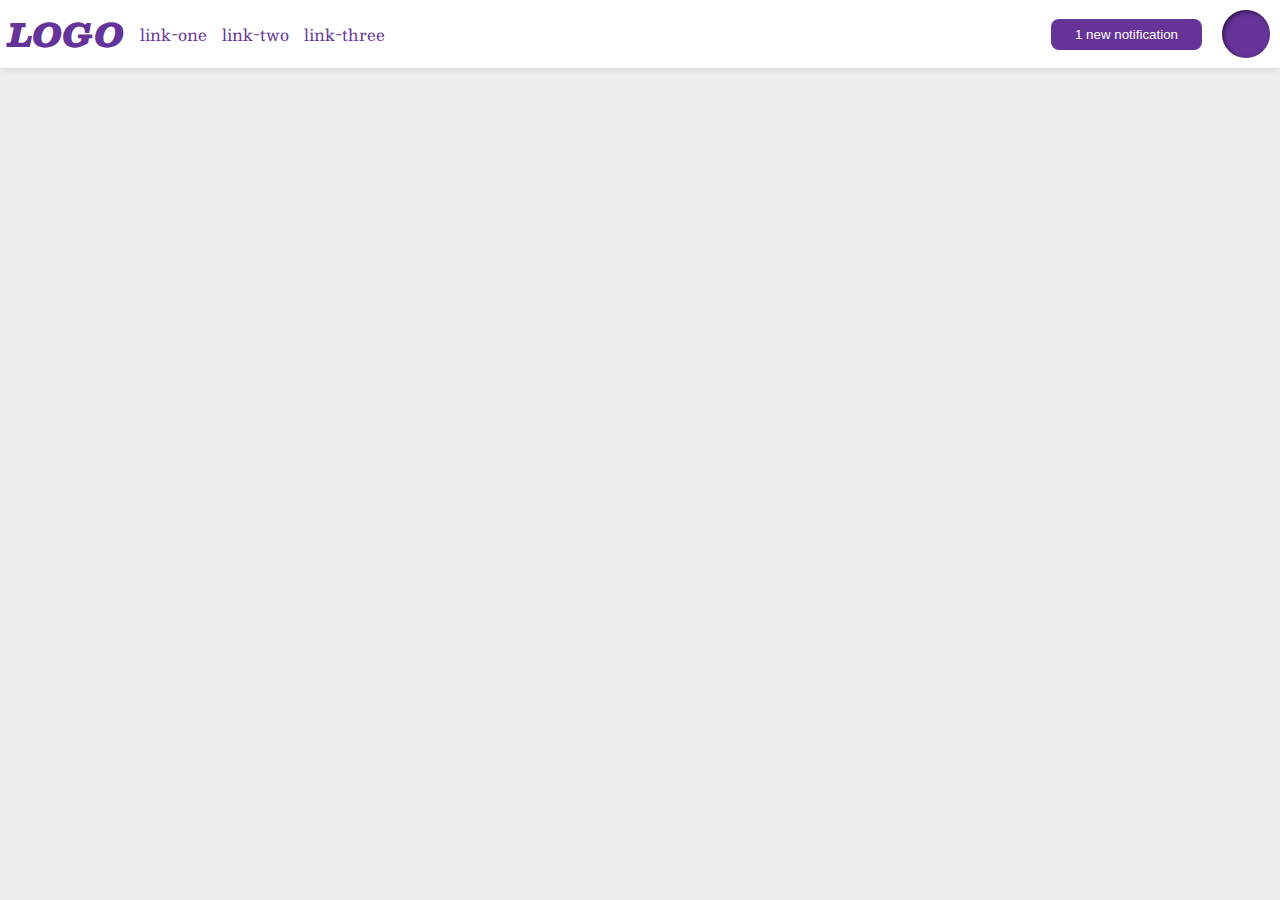
<file: flex/03-flex-header-2/index.html>
<!DOCTYPE html>
<html lang="en">
  <head>
    <meta charset="UTF-8">
    <meta http-equiv="X-UA-Compatible" content="IE=edge">
    <meta name="viewport" content="width=device-width, initial-scale=1.0">
    <title>Flex Header 2</title>
    <link rel="stylesheet" href="style.css">
  </head>
  <body>
    <div class="header">
      <div class="left">
        <div class="logo">
        LOGO
        </div>
        <ul class="links">
          <li><a href="google.com">link-one</a></li>
          <li><a href="google.com">link-two</a></li>
          <li><a href="google.com">link-three</a></li>
        </ul>
      </div>
      <div class="right">
        <button class="notifications">
          1 new notification
        </button>
        <div class="profile-image"></div>
      </div>
    </div>
  </body>
</html>
</file>
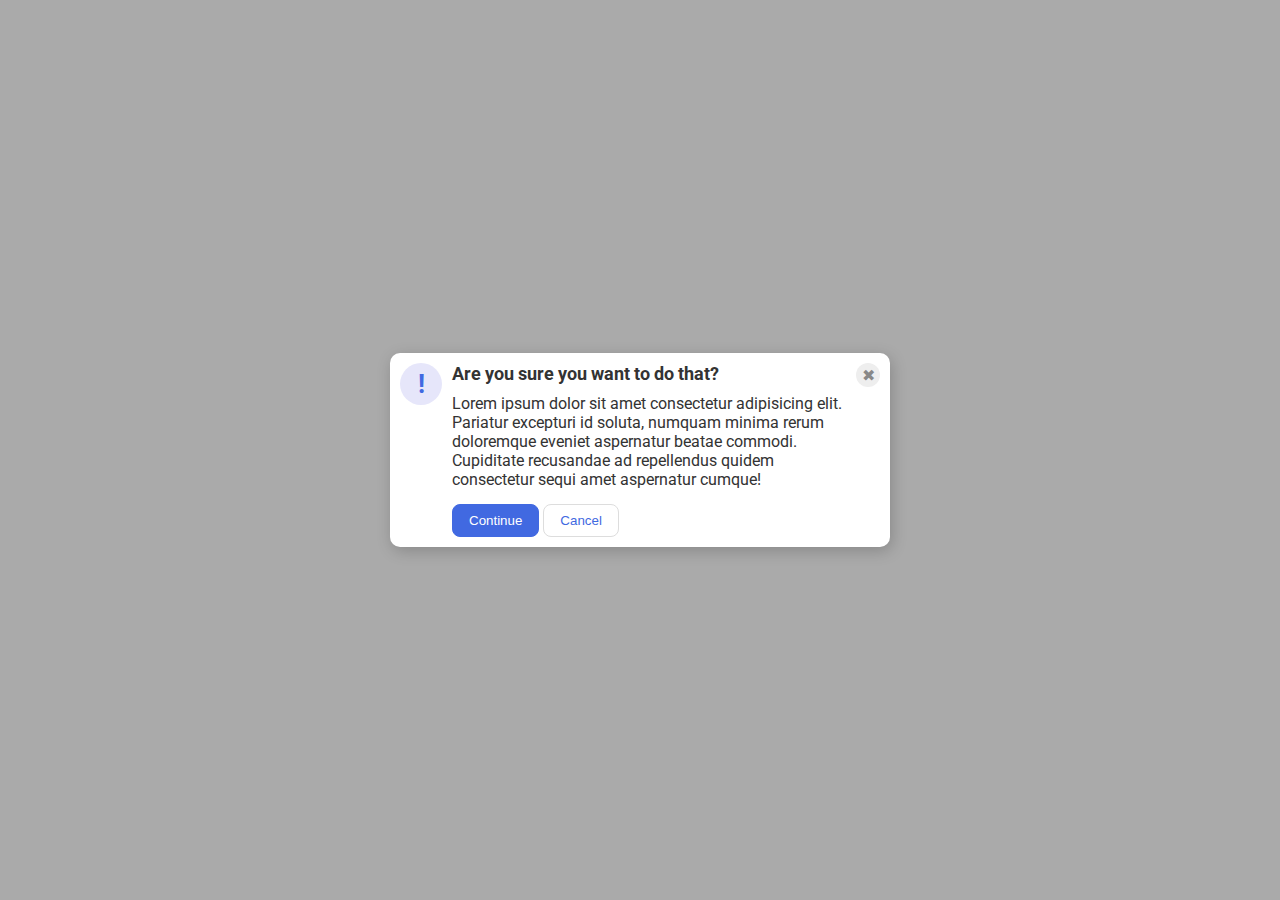
<file: flex/05-flex-modal/index.html>
<!DOCTYPE html>
<html lang="en">
  <head>
    <meta charset="UTF-8">
    <meta http-equiv="X-UA-Compatible" content="IE=edge">
    <meta name="viewport" content="width=device-width, initial-scale=1.0">
    <link rel="stylesheet" href="style.css">
    <title>Modal</title>
  </head>
  <body>
    <div class="modal">
      
      <div class="left">
      <div class="icon">!</div>
      </div>

      <div class="middle">
      <div class="header">Are you sure you want to do that?</div>
      <div class="text">Lorem ipsum dolor sit amet consectetur adipisicing elit. Pariatur excepturi id soluta, numquam minima rerum doloremque eveniet aspernatur beatae commodi. Cupiditate recusandae ad repellendus quidem consectetur sequi amet aspernatur cumque!</div>
      <div class="buttons">
      <button class="continue">Continue</button>
      <button class="cancel">Cancel</button>
      </div>
      </div>

      <div class="right">
      <div class="close-button">✖</div>
      </div>
    </div>
  </body>
</html>
</file>
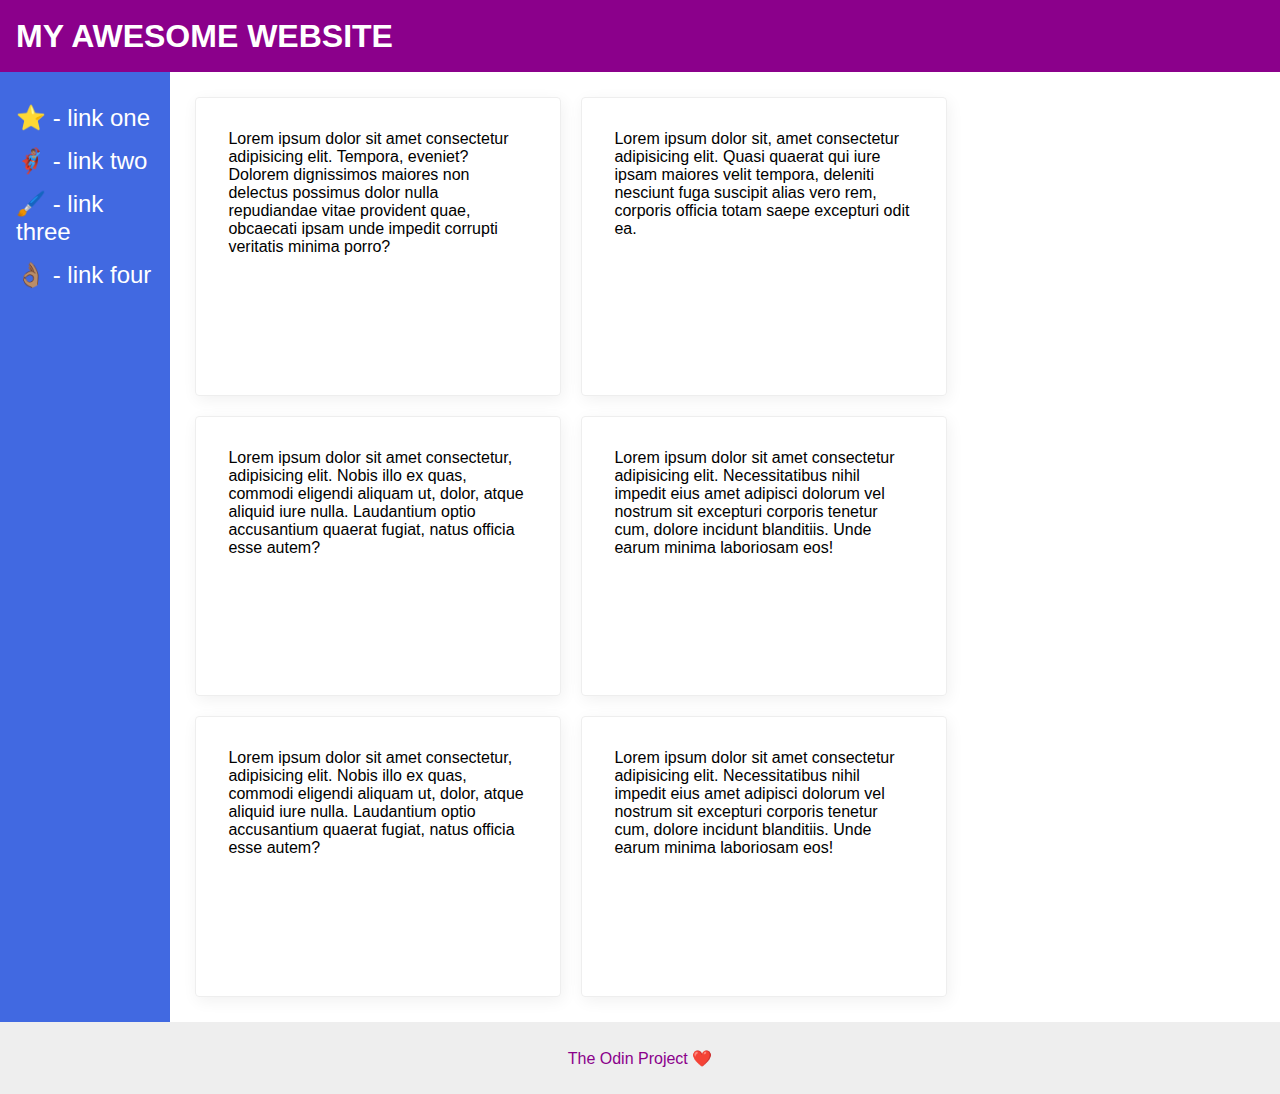
<file: flex/07-flex-layout-2/index.html>
<!DOCTYPE html>
<html lang="en">
  <head>
    <meta charset="UTF-8">
    <meta http-equiv="X-UA-Compatible" content="IE=edge">
    <meta name="viewport" content="width=device-width, initial-scale=1.0">
    <title>The Holy Grail</title>
    <link rel="stylesheet" href="style.css">
  </head>
  <body>
    <div class="container">
    <div class="header">
      MY AWESOME WEBSITE
    </div>


    <div class="main">
    <div class="sidebar">
      <ul>
        <li><a href="#">⭐ - link one</a></li>
        <li><a href="#">🦸🏽‍♂️ - link two</a></li>
        <li><a href="#">🖌️ - link three</a></li>
        <li><a href="#">👌🏽 - link four</a></li>
      </ul>
    </div>

    <div class="content">
      <div class="card">Lorem ipsum dolor sit amet consectetur adipisicing elit. Tempora, eveniet? Dolorem dignissimos maiores non delectus possimus dolor nulla repudiandae vitae provident quae, obcaecati ipsam unde impedit corrupti veritatis minima porro?</div>
      <div class="card">Lorem ipsum dolor sit, amet consectetur adipisicing elit. Quasi quaerat qui iure ipsam maiores velit tempora, deleniti nesciunt fuga suscipit alias vero rem, corporis officia totam saepe excepturi odit ea.</div>
      <div class="card">Lorem ipsum dolor sit amet consectetur, adipisicing elit. Nobis illo ex quas, commodi eligendi aliquam ut, dolor, atque aliquid iure nulla. Laudantium optio accusantium quaerat fugiat, natus officia esse autem?</div>
      <div class="card">Lorem ipsum dolor sit amet consectetur adipisicing elit. Necessitatibus nihil impedit eius amet adipisci dolorum vel nostrum sit excepturi corporis tenetur cum, dolore incidunt blanditiis. Unde earum minima laboriosam eos!</div>
      <div class="card">Lorem ipsum dolor sit amet consectetur, adipisicing elit. Nobis illo ex quas, commodi eligendi aliquam ut, dolor, atque aliquid iure nulla. Laudantium optio accusantium quaerat fugiat, natus officia esse autem?</div>
     <div class="card">Lorem ipsum dolor sit amet consectetur adipisicing elit. Necessitatibus nihil impedit eius amet adipisci dolorum vel nostrum sit excepturi corporis tenetur cum, dolore incidunt blanditiis. Unde earum minima laboriosam eos!</div>
    </div>
    </div>

    <div class="footer">
      The Odin Project ❤️
    </div>
    </div>
  </body>
</html>
</file>
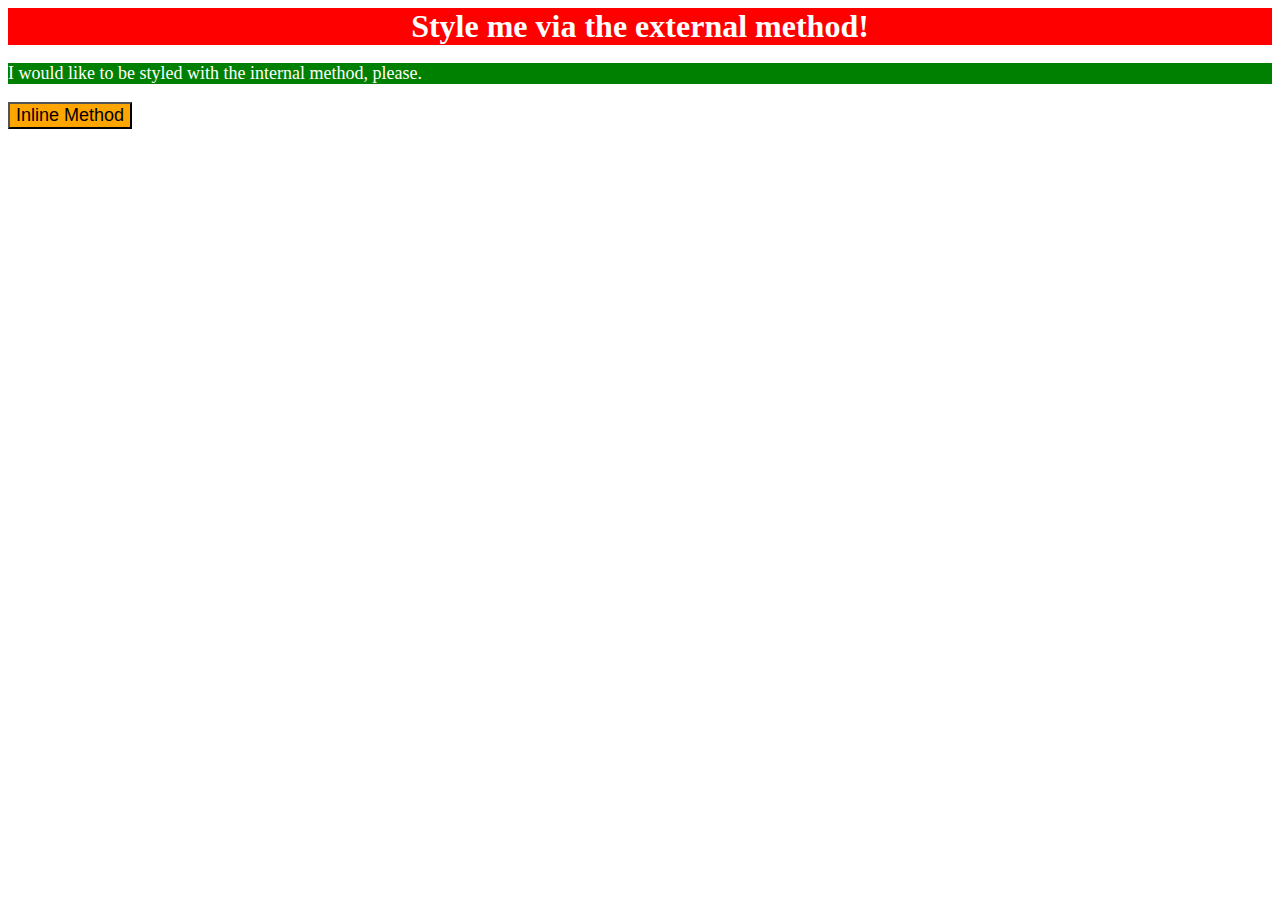
<file: foundations/01-css-methods/index.html>
<!DOCTYPE html>
<html lang="en">
  <head>
    <link rel="stylesheet" href="style.css">
    <style>
      p {
        background-color: green;
        color: white;
        font-size: 18px;
      }
    </style>
    <meta charset="UTF-8">
    <meta http-equiv="X-UA-Compatible" content="IE=edge">
    <meta name="viewport" content="width=device-width, initial-scale=1.0">
    <title>Methods for Adding CSS</title>
  </head>
  <body>
    <div>Style me via the external method!</div>
    <p>I would like to be styled with the internal method, please.</p>
    <button style="background-color: orange; font-size: 18px;">Inline Method</button>
  </body>
</html>
</file>
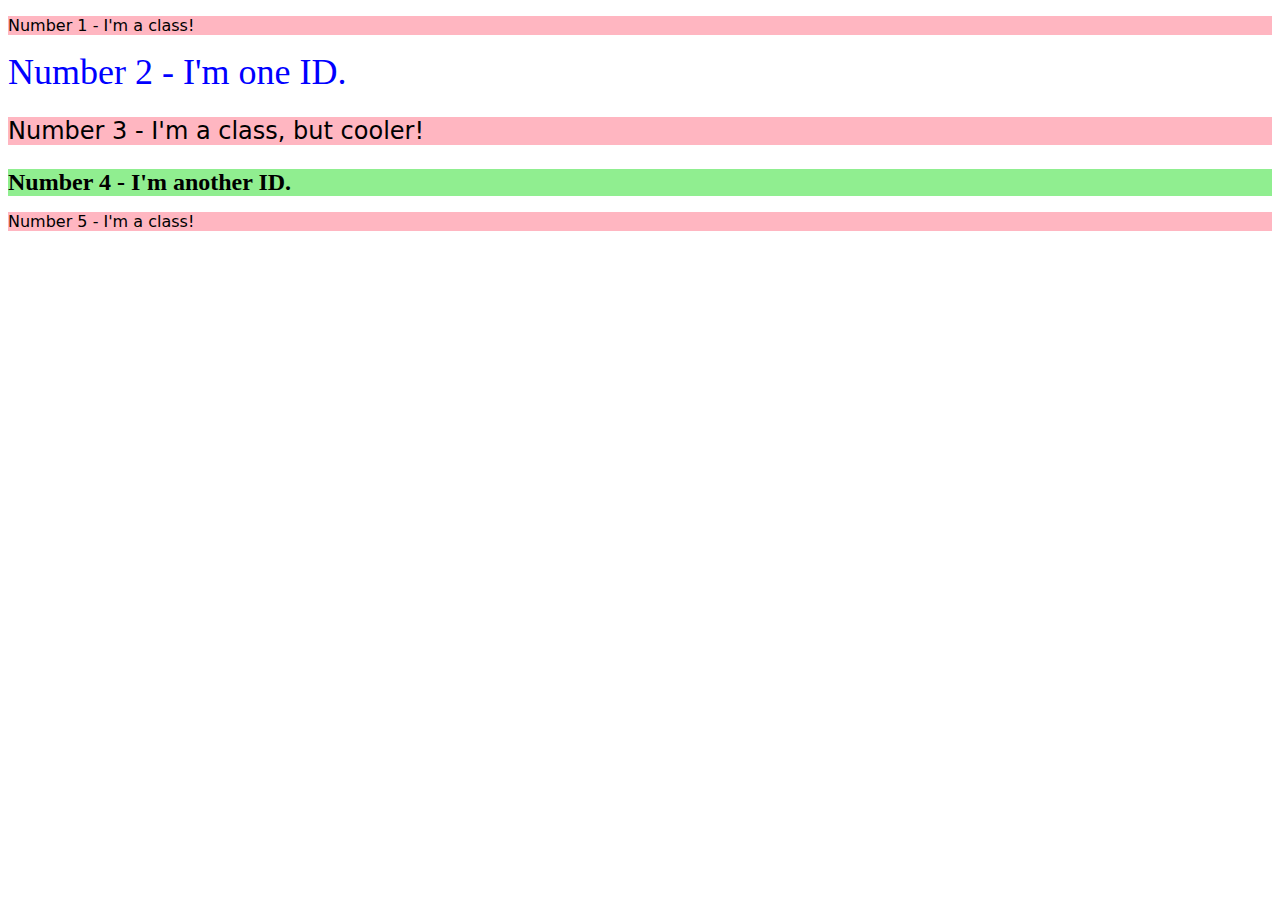
<file: foundations/02-class-id-selectors/index.html>
<!DOCTYPE html>
<html lang="en">
  <head>
    <meta charset="UTF-8">
    <meta http-equiv="X-UA-Compatible" content="IE=edge">
    <meta name="viewport" content="width=device-width, initial-scale=1.0">
    <title>Class and ID Selectors</title>
    <link rel="stylesheet" href="style.css">
  </head>
  <body>
    <p class="one">Number 1 - I'm a class!</p>
    <div id="two">Number 2 - I'm one ID.</div>
    <p class="three">Number 3 - I'm a class, but cooler!</p>
    <div id="four">Number 4 - I'm another ID.</div>
    <p class="five">Number 5 - I'm a class!</p>
  </body>
</html>
</file>
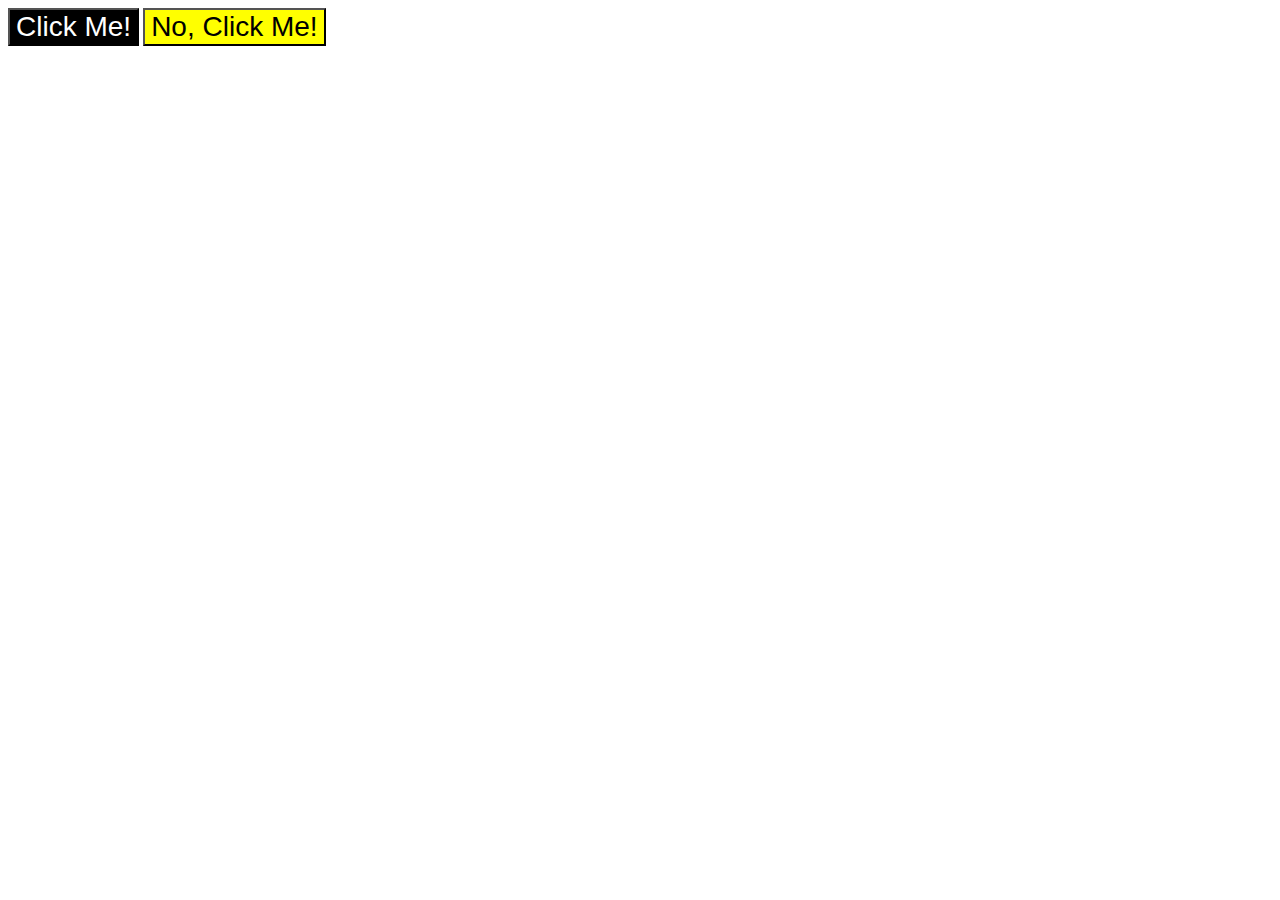
<file: foundations/03-grouping-selectors/index.html>
<!DOCTYPE html>
<html lang="en">
  <head>
    <meta charset="UTF-8">
    <meta http-equiv="X-UA-Compatible" content="IE=edge">
    <meta name="viewport" content="width=device-width, initial-scale=1.0">
    <title>Grouping Selectors</title>
    <link rel="stylesheet" href="style.css">
  </head>
  <body>
    <button class="left">Click Me!</button>
    <button class="right">No, Click Me!</button>
  </body>
</html>
</file>
<file: flex/03-flex-header-2/style.css>
/* this is some magical font-importing.  
you'll learn about it later. */
@import url('https://fonts.googleapis.com/css2?family=Besley:ital,wght@0,400;1,900&display=swap');

body {
  margin: 0;
  background: #eee;
  font-family: Besley, serif;
}

.header {
  background: white;
  border-bottom: 1px solid #ddd;
  box-shadow: 0 0 8px rgba(0,0,0,.1);
  display: flex;
  justify-content: space-between;
}

.left {
  display: flex;
  justify-content: center;
  align-items: center;
}

.right {
  display: flex;
  align-items: center;
}

.profile-image {
  background: rebeccapurple;
  box-shadow: inset 2px 2px 4px rgba(0,0,0,.5);
  border-radius: 50%;
  width: 48px;
  height: 48px;
  margin: 10px;
}

.logo {
  color: rebeccapurple;
  font-size: 32px;
  font-weight: 900;
  font-style: italic;
  margin-left: 8px;
  margin-right: 8px;
}

button {
  border: none;
  border-radius: 8px;
  background: rebeccapurple;
  color: white;
  padding: 8px 24px;
  height: fit-content;
  margin: 10px;
  display: flex;
  align-items: center;
}

a {
  /* this removes the line under our links */
  text-decoration: none;
  color: rebeccapurple;
}

ul {
  list-style-type: none;
  display: flex;
  gap: 15px;
  padding-left: 8px;
}
</file>
<file: flex/05-flex-modal/style.css>
@import url('https://fonts.googleapis.com/css2?family=Roboto:wght@400;700&display=swap');

html, body {
  height: 100%;
}

body {
  font-family: Roboto, sans-serif;
  margin: 0;
  background: #aaa;
  color: #333;
  /* I'll give you this one for free lol */
  display: flex;
  align-items: center;
  justify-content: center;
}

.modal {
  background: white;
  width: 480px;
  border-radius: 10px;
  box-shadow: 2px 4px 16px rgba(0,0,0,.2);
  padding: 10px;
  display: flex;
}

.icon {
  color: royalblue;
  font-size: 26px;
  font-weight: 700;
  background: lavender;
  width: 42px;
  height: 42px;
  border-radius: 50%;
  display: flex;
  align-items: center;
  justify-content: center;
  flex-shrink: 0;
}

.close-button {
  background: #eee;
  border-radius: 50%;
  color: #888;
  font-weight: 400;
  font-size: 16px;
  height: 24px;
  width: 24px;
  display: flex;
  align-items: center;
  justify-content: center;
}

button {
  padding: 8px 16px;
  border-radius: 8px;
}

button.continue {
  background: royalblue;
  border: 1px solid royalblue;
  color: white;
}

button.cancel {
  background: white;
  border: 1px solid #ddd;
  color: royalblue;
}

.left {
  padding-right: 10px;
}

.header {
font-weight: bold;
font-size: large; 
padding-bottom: 5px;
}

.text {
  padding-top: 5px;
  padding-bottom: 15px;
}
</file>
<file: flex/07-flex-layout-2/style.css>
body {
  font-family: -apple-system, BlinkMacSystemFont, 'Segoe UI', Roboto, Oxygen, Ubuntu, Cantarell, 'Open Sans', 'Helvetica Neue', sans-serif;
  margin: 0;
  min-height: 100vh;
  display: flex;
  flex-direction: column;
}

.header {
  height: 72px;
  background: darkmagenta;
  color: white;
  font-size: 32px;
  font-weight: 900;
  display: flex;
  justify-content: center;
  flex-direction: column;
  padding-left: 16px;
}

.footer {
  height: 72px;
  background: #eee;
  color: darkmagenta;
  margin: auto;
  display: flex;
  justify-content: center;
  align-items: center;
}

.sidebar {
  width: 300px;
  background: royalblue;
  padding: 16px;
  
}

a {
  text-decoration: none;
  color: white;
  font-size: 24px;
}

ul {
  list-style: none;
  padding: 0%;
}

li {
  margin: 15px 0;
}

.card {
  border: 1px solid #eee;
  box-shadow: 2px 4px 16px rgba(0,0,0,.06);
  border-radius: 4px;
  max-width: 300px;
  max-height: 350px;
  padding: 32px;
}

.content {
  display: flex;
  flex-wrap: wrap;
  gap: 20px;
  min-height: 100vh;
  padding: 25px;
}

.main {
  display: flex;
}
</file>
<file: foundations/01-css-methods/style.css>
div {
    color: white;
    background-color: red;
    font-size: 32px;
    text-align: center;
    font-weight: bold;
}
</file>
<file: foundations/02-class-id-selectors/style.css>
#two {
    color: blue;
    font-size: 36px;
}

#four {
    background-color: lightgreen;
    font-size: 24px;
    font-weight: bold;
}

.three {
    font-size: 24px;
    background-color: lightpink;
    font-family: Verdana, DejaVu Sans, sans-serif;
}

.one {
    background-color: lightpink;
    font-family: Verdana, DejaVu Sans, sans-serif;
}

.five {
    background-color: lightpink;
    font-family: Verdana, DejaVu Sans, sans-serif;
}
</file>
<file: foundations/03-grouping-selectors/style.css>
button {
    font-size: 28px;
    font-family: Helvetica, "Times New Roman", sans-serif;
}

.left {
    background-color: black;
    color: white;
}

.right {
    background-color: yellow;
}
</file>
